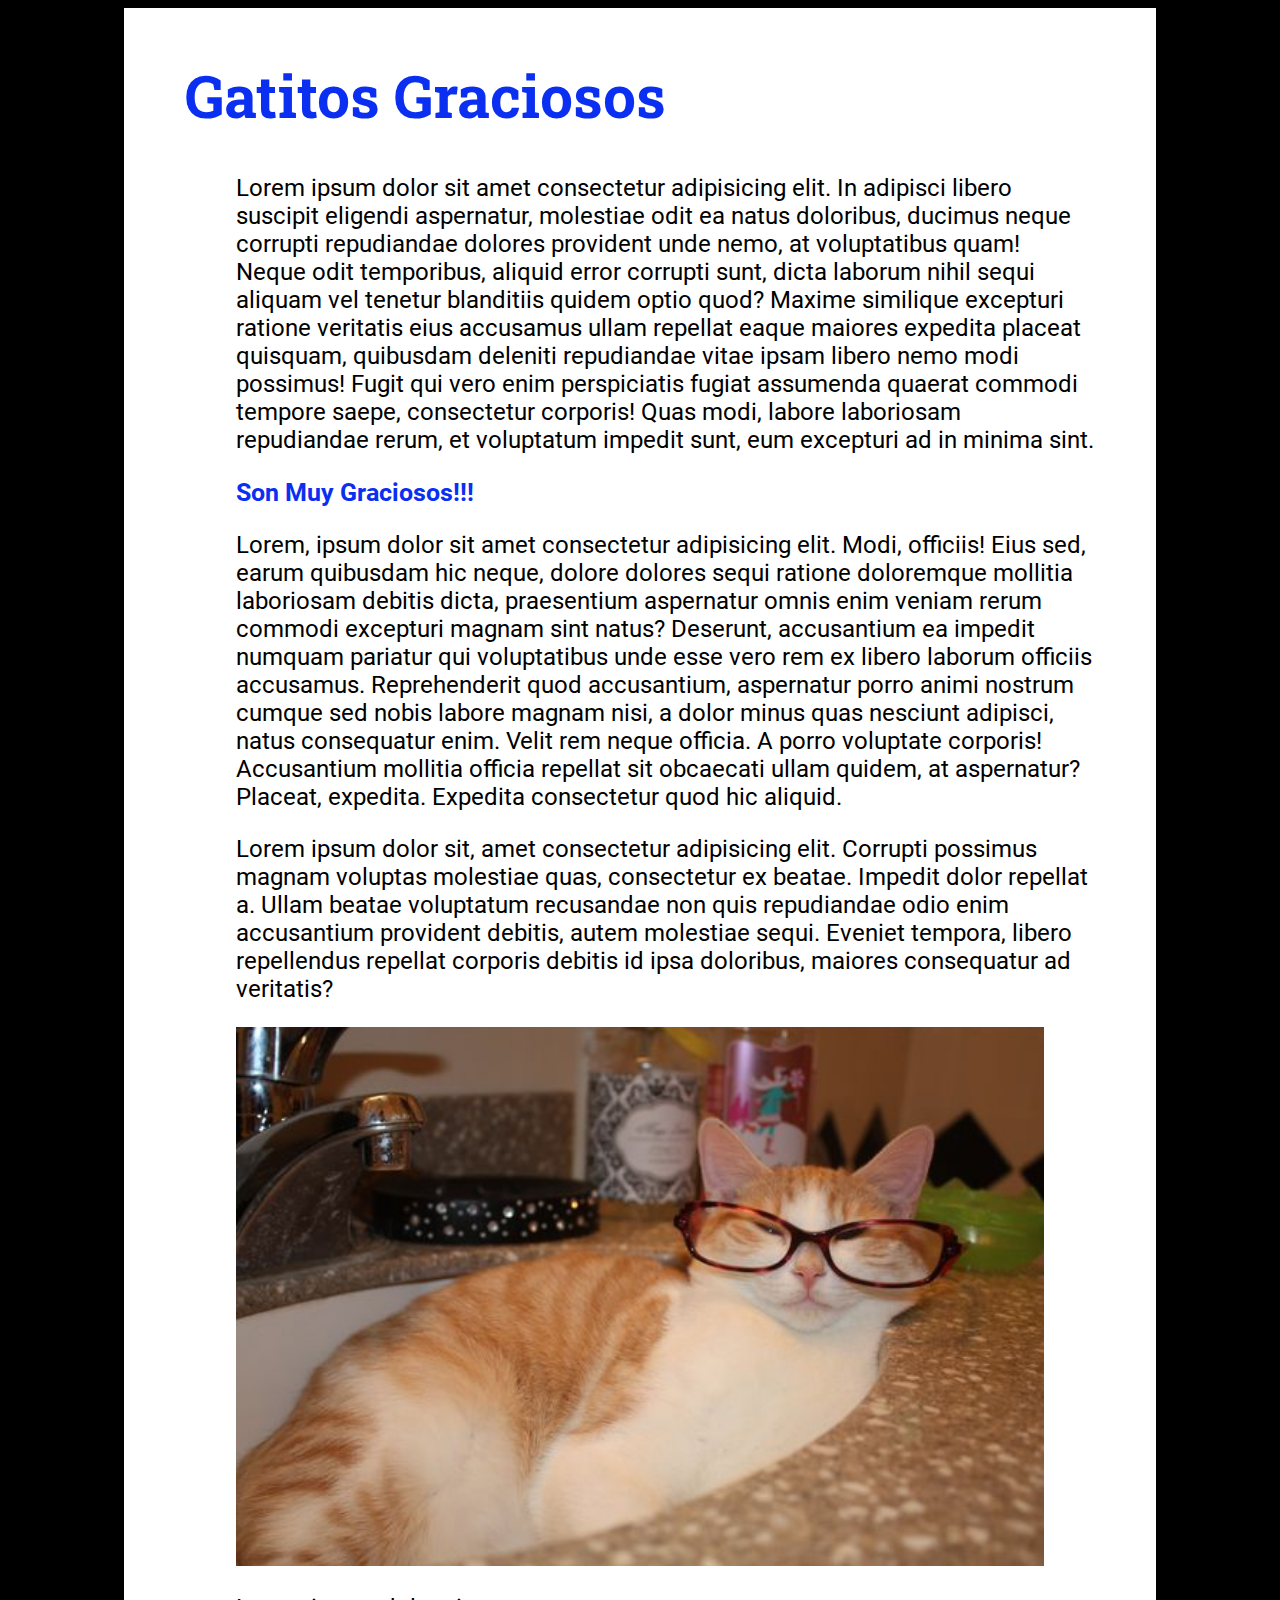
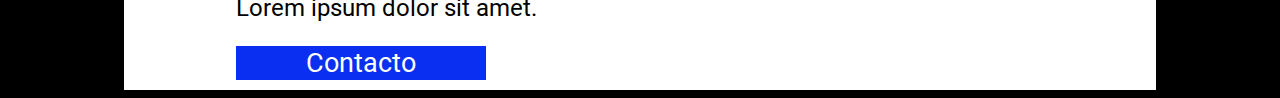
<file: DESAFIO-4.NET/desafio4-pt2/index.html>
<!DOCTYPE html>
<html lang="en">
<head>
    <meta charset="UTF-8">
    <meta name="viewport" content="width=device-width, initial-scale=1.0">
    <link rel="stylesheet" href="./styles.css">
    <title>Desafio 4</title>
</head>
<body>
    <main>
        <h1>Gatitos Graciosos</h1>
        <p>Lorem ipsum dolor sit amet consectetur adipisicing elit. In adipisci libero suscipit eligendi aspernatur, molestiae odit ea natus doloribus, ducimus neque corrupti repudiandae dolores provident unde nemo, at voluptatibus quam! Neque odit temporibus, aliquid error corrupti sunt, dicta laborum nihil sequi aliquam vel tenetur blanditiis quidem optio quod? Maxime similique excepturi ratione veritatis eius accusamus ullam repellat eaque maiores expedita placeat quisquam, quibusdam deleniti repudiandae vitae ipsam libero nemo modi possimus! Fugit qui vero enim perspiciatis fugiat assumenda quaerat commodi tempore saepe, consectetur corporis! Quas modi, labore laboriosam repudiandae rerum, et voluptatum impedit sunt, eum excepturi ad in minima sint.</p>
        <h2>Son Muy Graciosos!!!</h2>
        <p>Lorem, ipsum dolor sit amet consectetur adipisicing elit. Modi, officiis! Eius sed, earum quibusdam hic neque, dolore dolores sequi ratione doloremque mollitia laboriosam debitis dicta, praesentium aspernatur omnis enim veniam rerum commodi excepturi magnam sint natus? Deserunt, accusantium ea impedit numquam pariatur qui voluptatibus unde esse vero rem ex libero laborum officiis accusamus. Reprehenderit quod accusantium, aspernatur porro animi nostrum cumque sed nobis labore magnam nisi, a dolor minus quas nesciunt adipisci, natus consequatur enim. Velit rem neque officia. A porro voluptate corporis! Accusantium mollitia officia repellat sit obcaecati ullam quidem, at aspernatur? Placeat, expedita. Expedita consectetur quod hic aliquid.</p>
        <p>Lorem ipsum dolor sit, amet consectetur adipisicing elit. Corrupti possimus magnam voluptas molestiae quas, consectetur ex beatae. Impedit dolor repellat a. Ullam beatae voluptatum recusandae non quis repudiandae odio enim accusantium provident debitis, autem molestiae sequi. Eveniet tempora, libero repellendus repellat corporis debitis id ipsa doloribus, maiores consequatur ad veritatis?</p>
        <img src="./imagenes/cats.jpg" alt="gatito gracioso"><br>
        <p>Lorem ipsum dolor sit amet.</p>
        <button>Contacto</button>
    </main>
</body>
</html>
</file>
<file: DESAFIO-4.NET/desafio4-pt2/styles.css>
@font-face {
    font-family: 'robotoBold';
    src: url(./font/Roboto-Bold.ttf);
}
@font-face {
    font-family: 'robotoRegular';
    src: url(./font/Roboto-Regular.ttf);
}
@font-face {
    font-family: 'robotoSlab';
    src: url(./font/RobotoSlab-VariableFont_wght.ttf);
}
body{
    background-color: black;
    box-sizing: content-box;
}
main {
    background-color: white;
    padding: 10px;
    box-shadow: 0 4px 8px rgba(0, 0, 0, 0.1);
    width: 80%;
    margin: 0 auto;
    top: 15%;
    left: 20%;
    overflow: auto;
}
main h1{
    padding-left: 5%;
}
main h1{
    font-family: 'robotoSlab';
    font-weight: bold;
    font-size: 44pt;
    color: #0a2ff1;
}
main h2{
    font-family: 'robotoBold';
    font-size: 19pt;
    color: #0a2ff1;
    padding-left: 10%;
}
p{
    padding-left: 10%;
    padding-right: 5%;
    font-family: 'robotoRegular';
    font-size: 18pt;
    color: black;
}
main img{
    width: 80%;
    padding-left: 10%;
    
}
button{
    font-family: 'robotoRegular';
    font-size: 20pt;
    background-color: #0a2ff1;
    margin-left: 10%;
    color: white;
    width: 250px;
    border: none;
}
</file>
